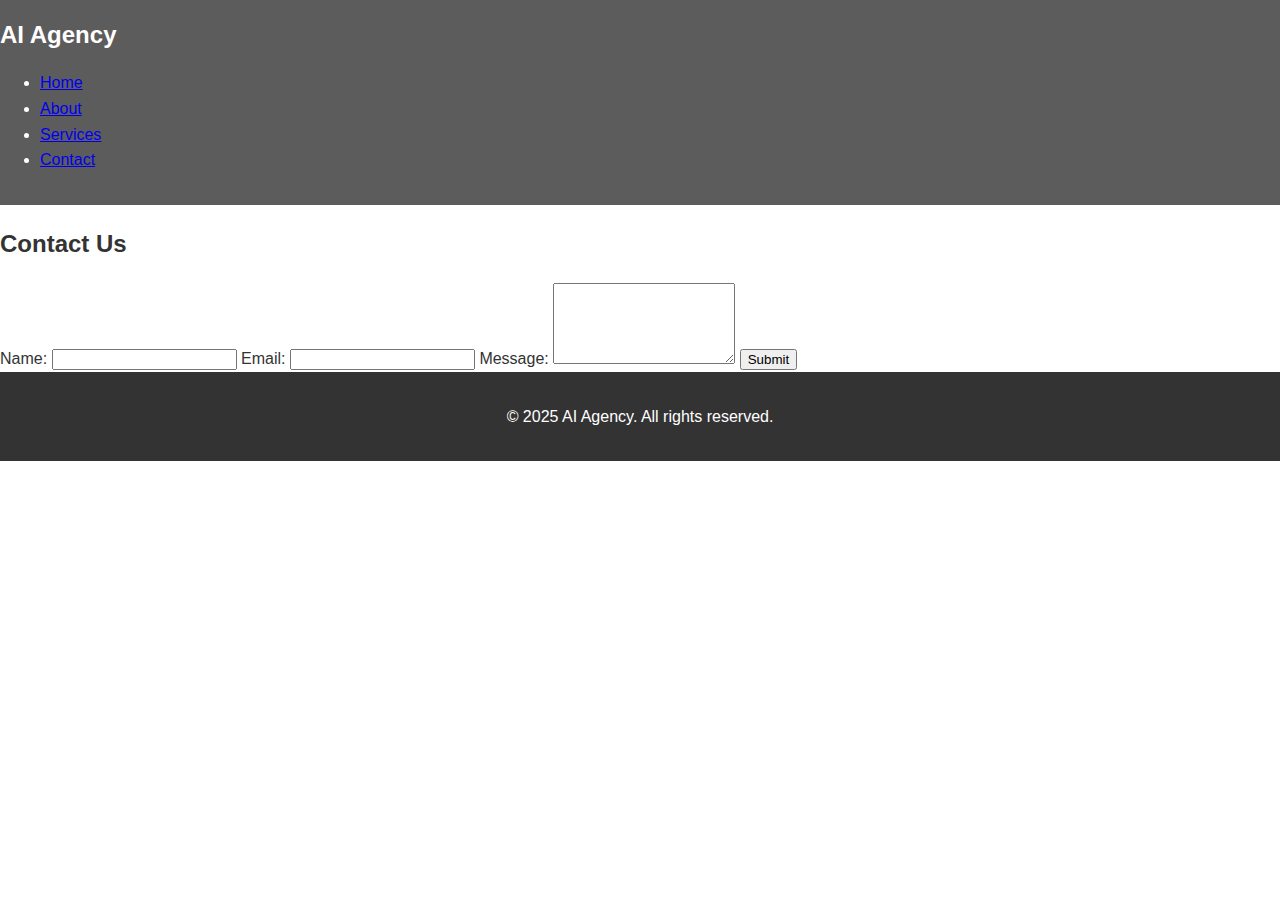
<file: contact.html>
<!-- Contact Page: contact.html -->
<!DOCTYPE html>
<html lang="en">
<head>
    <meta charset="UTF-8">
    <meta name="viewport" content="width=device-width, initial-scale=1.0">
    <title>Contact Us - AI Agency</title>
    <link rel="stylesheet" href="styles.css">
</head>
<body>
    <header>
        <nav>
            <div class="logo">AI Agency</div>
            <ul>
                <li><a href="index.html">Home</a></li>
                <li><a href="about.html">About</a></li>
                <li><a href="services.html">Services</a></li>
                <li><a href="contact.html">Contact</a></li>
            </ul>
        </nav>
    </header>

    <main>
        <section id="contact">
            <h2>Contact Us</h2>
            <form id="contact-form" action="/submit" method="POST">
                <label for="name">Name:</label>
                <input type="text" id="name" name="name" required>

                <label for="email">Email:</label>
                <input type="email" id="email" name="email" required>

                <label for="message">Message:</label>
                <textarea id="message" name="message" rows="5" required></textarea>

                <button type="submit">Submit</button>
            </form>
        </section>
    </main>

    <footer>
        <p>&copy; 2025 AI Agency. All rights reserved.</p>
    </footer>
</body>
</html>
</file>
<file: styles.css>
/* General Styles */
body {
    font-family: 'Open Sans', sans-serif;
    margin: 0;
    padding: 0;
    color: #333;
    line-height: 1.6;
  }
  
  h1, h2, h3 {
    font-family: 'Poppins', sans-serif;
  }
  
  .container {
    width: 90%;
    max-width: 1200px;
    margin: 0 auto;
  }
  
  /* Navbar */
  nav {
    background: rgba(51, 51, 51, 0.8);
    color: #fff;
    padding: 1rem 0;
    position: sticky;
    top: 0;
    z-index: 1000;
  }
  
  nav .container {
    display: flex;
    justify-content: space-between;
    align-items: center;
  }
  
  nav .logo {
    font-size: 1.5rem;
    font-weight: bold;
    text-decoration: none;
    color: #fff;
  }
  
  nav .hamburger {
    display: none;
    flex-direction: column;
    gap: 5px;
    cursor: pointer;
  }
  
  nav .hamburger span {
    width: 25px;
    height: 3px;
    background: #fff;
    transition: all 0.3s ease;
  }
  
  nav .nav-links {
    list-style: none;
    display: flex;
    gap: 1rem;
    margin: 0;
    padding: 0;
  }
  
  nav .nav-links a {
    color: #fff;
    text-decoration: none;
    font-size: 1rem;
    transition: color 0.3s ease;
  }
  
  nav .nav-links a:hover {
    color: #007BFF;
  }
  
  /* Hero Section */
  .hero {
    background-image: url('ai-hero.jpg');
    background-size: cover;
    background-position: center;
    height: 100vh;
    display: flex;
    align-items: center;
    justify-content: center;
    text-align: center;
    color: #fff;
    position: relative;
  }
  
  .hero::before {
    content: '';
    position: absolute;
    top: 0;
    left: 0;
    width: 100%;
    height: 100%;
    background: rgba(0, 0, 0, 0.5);
  }
  
  .hero-content {
    position: relative;
    z-index: 1;
  }
  
  .hero h1 {
    font-size: 3rem;
    margin-bottom: 1rem;
  }
  
  .hero p {
    font-size: 1.2rem;
    margin-bottom: 2rem;
  }
  
  .hero .btn {
    background: #007BFF;
    color: #fff;
    padding: 0.75rem 2rem;
    text-decoration: none;
    border-radius: 5px;
    font-weight: bold;
  }
  
  /* Services Section */
  .services {
    padding: 4rem 0;
    text-align: center;
  }
  
  .services h2 {
    font-size: 2.5rem;
    margin-bottom: 2rem;
  }
  
  .service-grid {
    display: grid;
    grid-template-columns: repeat(auto-fit, minmax(250px, 1fr));
    gap: 2rem;
  }
  
  .service-card {
    background: #f4f4f4;
    padding: 2rem;
    border-radius: 10px;
    box-shadow: 0 4px 6px rgba(0, 0, 0, 0.1);
  }
  
  .service-card i {
    font-size: 2rem;
    color: #007BFF;
    margin-bottom: 1rem;
  }
  
  .service-card h3 {
    font-size: 1.5rem;
    margin-bottom: 1rem;
  }
  
  /* About Section */
  .about {
    padding: 4rem 0;
    background: #f4f4f4;
  }
  
  .about-content {
    display: flex;
    align-items: center;
    gap: 2rem;
  }
  
  .about-image img {
    max-width: 100%;
    border-radius: 10px;
  }
  
  .about-text {
    flex: 1;
  }
  
  .about h2 {
    font-size: 2.5rem;
    margin-bottom: 1rem;
  }
  
  /* Contact Section */
  .contact {
    padding: 4rem 0;
    text-align: center;
  }
  
  .contact h2 {
    font-size: 2.5rem;
    margin-bottom: 2rem;
  }
  
  .contact form {
    display: flex;
    flex-direction: column;
    gap: 1rem;
    max-width: 600px;
    margin: 0 auto;
  }
  
  .contact input,
  .contact textarea {
    padding: 0.75rem;
    border: 1px solid #ccc;
    border-radius: 5px;
    font-size: 1rem;
  }
  
  .contact .btn {
    background: #007BFF;
    color: #fff;
    padding: 0.75rem 2rem;
    border: none;
    border-radius: 5px;
    cursor: pointer;
  }
  
  /* Footer */
  footer {
    background: #333;
    color: #fff;
    text-align: center;
    padding: 1rem 0;
  }
  
  /* Responsive Styles */
  @media (max-width: 768px) {
    nav .hamburger {
      display: flex;
    }
  
    nav .nav-links {
      display: none;
      flex-direction: column;
      background: rgba(51, 51, 51, 0.9);
      position: absolute;
      top: 60px;
      right: 0;
      width: 100%;
      padding: 1rem 0;
      text-align: center;
    }
  
    nav .nav-links.active {
      display: flex;
    }
  
    .hero h1 {
      font-size: 2rem;
    }
  
    .hero p {
      font-size: 1rem;
    }
  
    .about-content {
      flex-direction: column;
      text-align: center;
    }
  }
</file>
